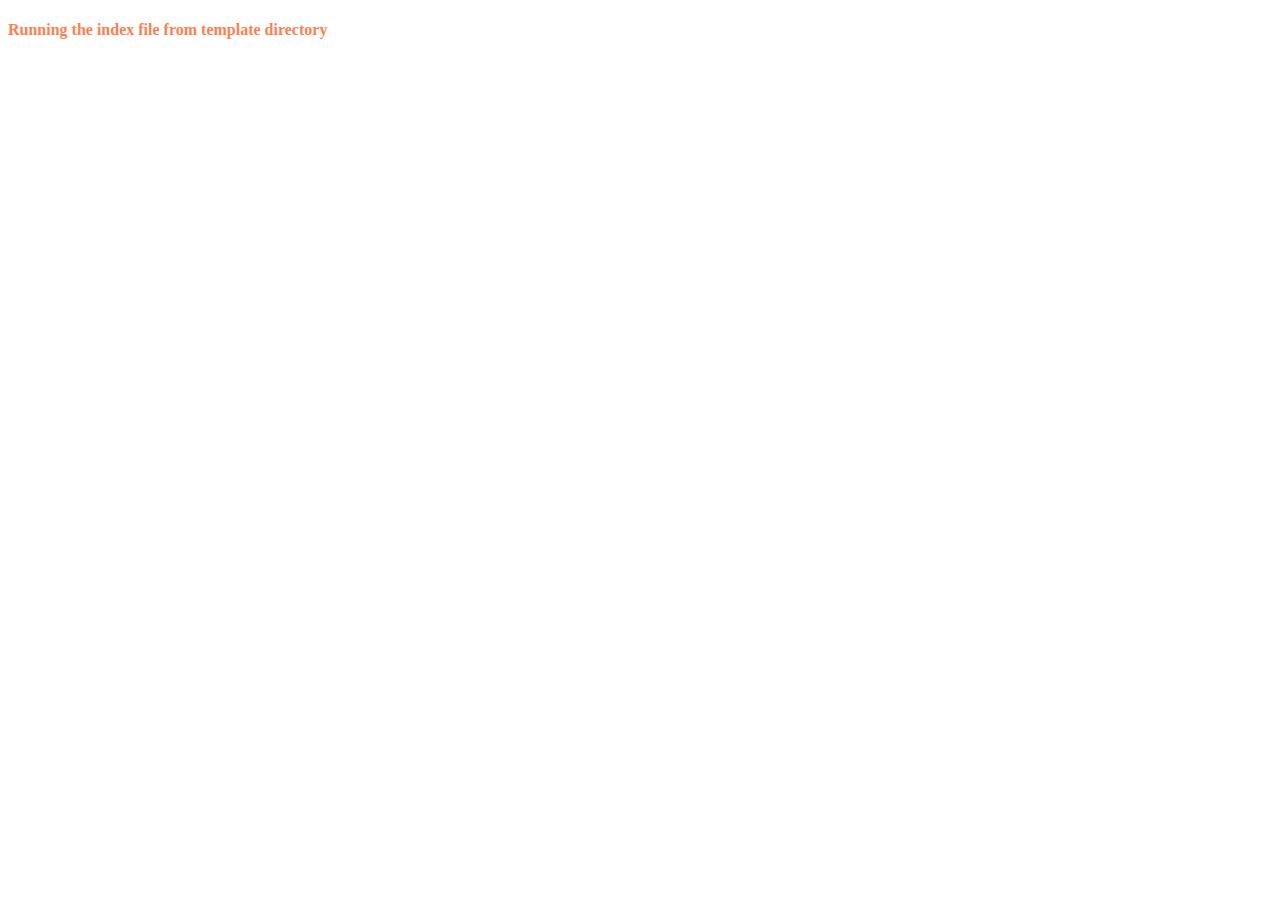
<file: myFlackWebsite/templates/index.html>
<!DOCTYPE html>
<html lang="en">

<head>
    <meta charset="UTF-8">
    <meta name="viewport" content="width=device-width, initial-scale=1.0">
    <meta http-equiv="X-UA-Compatible" content="ie=edge">
    <link rel="stylesheet" type="text/css" media="screen" href="../static/main.css">
    <title>Flask website</title>
</head>

<body>
    <h4>Running the index file from template directory</h4>

</body>

</html>
</file>
<file: myFlackWebsite/static/main.css>
h4 {
  color: coral;
}
</file>
